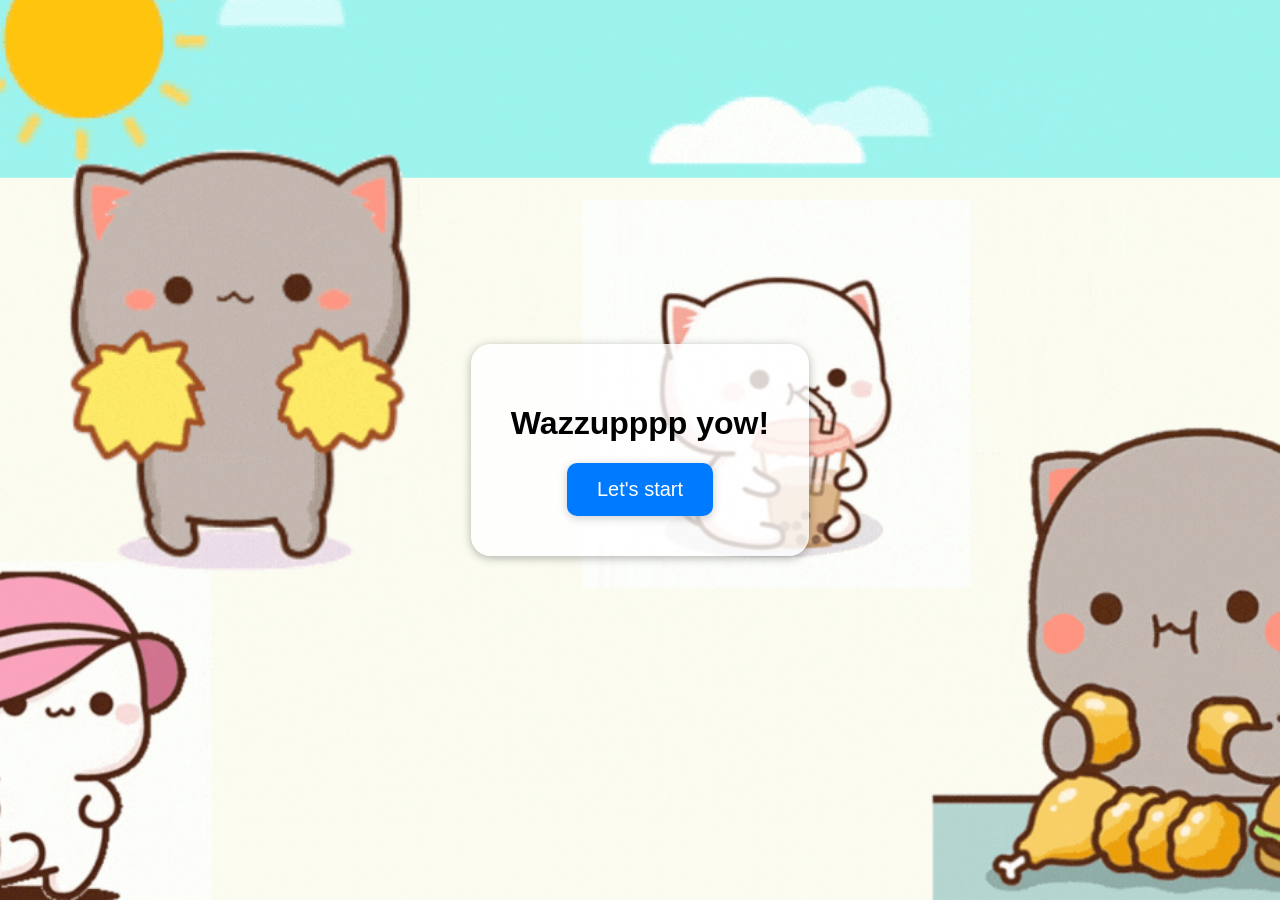
<file: index.html>
<!DOCTYPE html>
<html lang="en">
<head>
  <meta charset="UTF-8">
  <meta name="viewport" content="width=device-width, initial-scale=1.0">
  <title>Start Page</title>
  <style>
    body {
      margin: 0;
      padding: 0;
      background: url('img/a11.gif') no-repeat center center/cover;
      display: flex;
      justify-content: center;
      align-items: center;
      height: 100vh;
      font-family: Arial, sans-serif;
    }
    .start-container {
      text-align: center;
      background: rgba(255, 255, 255, 0.8);
      padding: 40px;
      border-radius: 20px;
      box-shadow: 0px 2px 10px rgba(0, 0, 0, 0.3);
    }
    .start-btn {
      padding: 15px 30px;
      font-size: 20px;
      border: none;
      border-radius: 10px;
      background-color: #007bff;
      color: #fff;
      cursor: pointer;
      transition: background-color 0.3s ease;
      box-shadow: 0px 2px 10px rgba(0, 0, 0, 0.2);
    }
    .start-btn:hover {
      background-color: #0056b3;
    }
  </style>
</head>
<body>
  <div class="start-container">
    <h1>Wazzupppp yow! </h1>
    <button class="start-btn" onclick="goToNextPage()">Let's start</button>
  </div>

  <script>
    function goToNextPage() {
      window.location.href = "question.html"; // Replace with your actual next page URL or filename
    }
  </script>
</body>
</html>
</file>
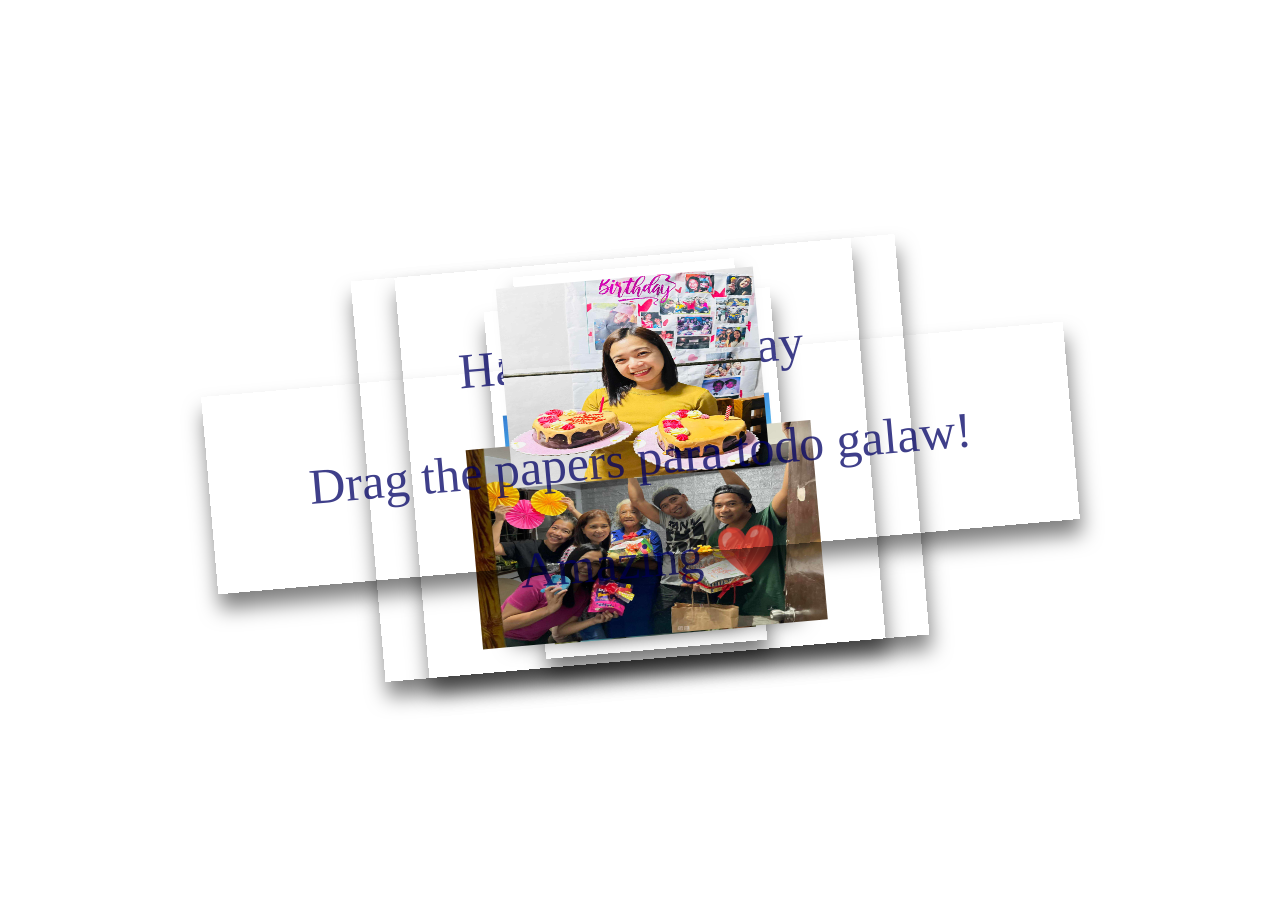
<file: gift.html>
<!DOCTYPE html>
<html lang="en" >
<head>
  <meta charset="UTF-8">
  <title>photo ❤️</title>
  <link rel='stylesheet' href='https://fonts.googleapis.com/css2?family=Short+Stack&amp;family=Homemade+Apple&amp;display=swap'>
  <link rel="stylesheet" href="styles.css">
</head>
<body>

<!-- Developed by Saravanan  -->
<div class="paper heart">
</div>
<div class="paper image">
  <p> Happy Birthday!</p>
    <p>Forda lookup😍 </p>
   <img src="img/q1.jpg" />
</div>
<div class="paper image">
  <p> Dagat</p>
  <img src="img/q3.jpg" />
</div>
<div class="paper image">
   <p> Forda dagat ❤️ </p>
  <img src="img/q7.jpg" />
</div>
<div class="paper red">
<p class="p1"> Happy Birdthday</p>
<img src="img/q2.jpg" />
</div>
<div class="paper">
    <img src="img/q5.jpg" />
    <p class="p1">Amazing <span style="color: red !important;">❤️</span></p>
</div>
<div class="paper">
<p class="p1">Drag the papers para todo galaw!</p>
</div>

<a href="gift/index.html"><button class="start-btn">last na</button></a>


<!-- javascript file -->
  <script  src="script.js"></script>
</body>
</html>
</file>
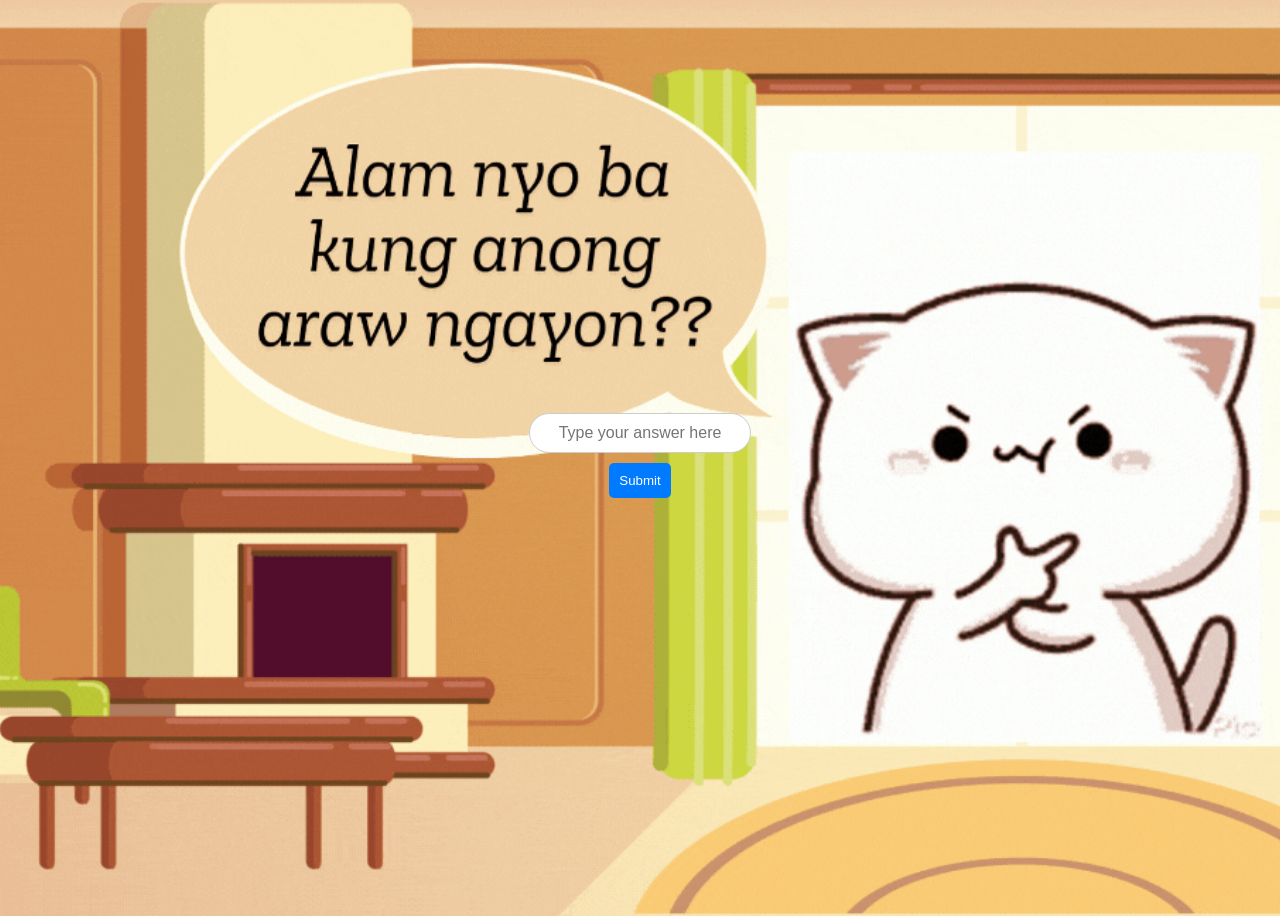
<file: question.html>
<!DOCTYPE html>
<html lang="en">
<head>
    <meta charset="UTF-8">
    <meta name="viewport" content="width=device-width, initial-scale=1.0">
    <title>Birthday Check</title>
    <style>
      body {
    display: flex;
    justify-content: center;
    align-items: center;
    height: 100vh;
    background: url('img/a4.gif') no-repeat center center/cover;
    font-family: Arial, sans-serif;
    flex-direction: column;
}
.container {
    position: relative;
    text-align: center;
}
.gif {
    width: 300px;
    align-items: flex-end;
}
@keyframes fadeIn {
    from { opacity: 0; }
    to { opacity: 1; }
}
input {
    margin-top: 20px;
    padding: 10px;
    font-size: 16px;
    border-radius: 20px;
    border: 1px solid #ccc;
    outline: none;
    width: 200px;
    text-align: center;
}
button {
    padding: 10px;
    margin-top: 10px;
    cursor: pointer;
    background: #007bff;
    color: white;
    border: none;
    border-radius: 5px;
}
.error {
    color: red;
    margin-top: 10px;
}
    </style>
</head>
<body>
    <input type="text" id="answer" placeholder="Type your answer here">
    <button onclick="checkAnswer()">Submit</button>
    <p class="error" id="errorMessage"></p>

  <script src="script.js"></script>
</body>
</html>
</file>
<file: styles.css>
body {
    display: flex;
    justify-content: center;
    align-items: center;
    height: 100vh;
    background: url('img/a4.gif') no-repeat center center/cover;
    font-family: Arial, sans-serif;
    flex-direction: column;
}
.container {
    position: relative;
    text-align: center;
}
.gif {
    width: 300px;
    align-items: flex-end;
}
@keyframes fadeIn {
    from { opacity: 0; }
    to { opacity: 1; }
}
input {
    margin-top: 20px;
    padding: 10px;
    font-size: 16px;
    border-radius: 20px;
    border: 1px solid #ccc;
    outline: none;
    width: 200px;
    text-align: center;
}
button {
    padding: 10px;
    margin-top: 10px;
    cursor: pointer;
    background: #007bff;
    color: white;
    border: none;
    border-radius: 5px;
}
.error {
    color: red;
    margin-top: 10px;
}

@import url('https://fonts.googleapis.com/css2?family=Zeyada&display=swap');
body {
  height: 100vh;
  display: flex;
  align-items: center;
  justify-content: center;
  background-size: 1000px;
  background-image: url("https://www.psdgraphics.com/wp-content/uploads/2022/01/white-math-paper-texture.jpg");
  background-position: center center;
}
.paper {
  background-image: url("https://i0.wp.com/textures.world/wp-content/uploads/2018/10/2-Millimeter-Paper-Background-copy.jpg?ssl=1");
  background-size: 500px;
  background-position: center center;
  padding: 20px 100px;
  transform: rotateZ(-5deg);
  box-shadow: 1px 15px 20px 0px rgba(0,0,0,0.5);
  position: absolute;
}
.paper.heart {
  position: relative;
  width: 200px;
  height: 200px;
  padding: 0;
  border-radius: 50%;
}
.paper.image {
  padding: 10px;
}
.paper.image p {
  font-size: 30px;
}
img {
  max-height: 200px;
  width: 100%;
  user-select: none;
}
.paper.heart::after {
  content: "";
  background-image: url('https://cdn.pixabay.com/photo/2016/03/31/19/25/cartoon-1294994__340.png');
  width: 100%;
  height: 100%;
  position: absolute;
  top: 0;
  left: 0;
  background-size: 150px;
  background-position: center center;
  background-repeat: no-repeat;
  opacity: 0.6;
}
.paper.red {
/*   filter: hue-rotate(90deg); */
}
.paper:nth-of-type(3n) {
  background-position: left top;
}
.paper:nth-of-type(3n) {
/*   filter: hue-rotate(200deg); */
}
p {
  font-family: 'Zeyada';
  font-size: 50px;
  color: rgb(0,0,100);
  opacity: 0.75;
  user-select: none;
  
}
</file>
